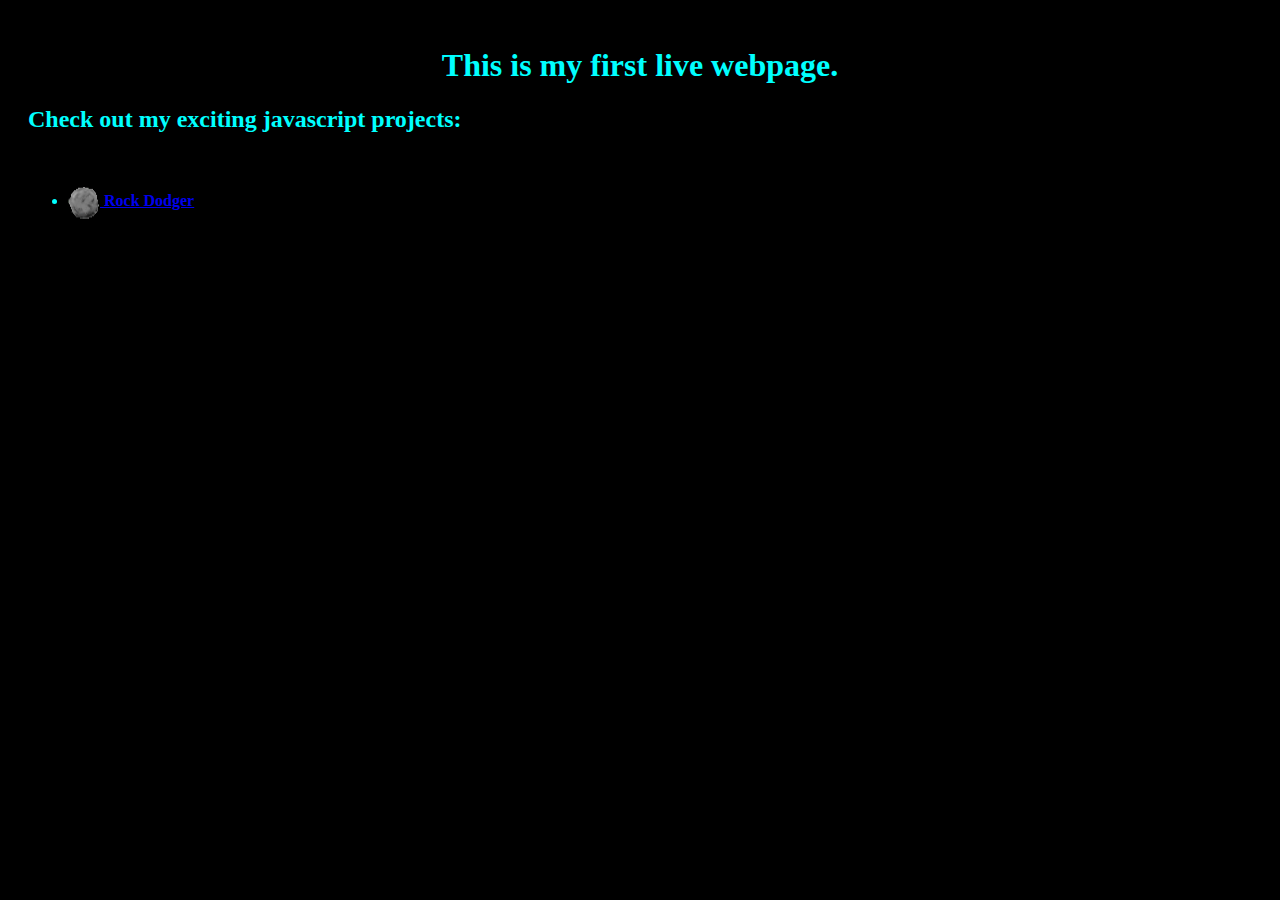
<file: index.html>
<html>
 <head>
  <style>
    body {
        background : black;
        color : cyan;
    }
    h1 {
        text-align : center;
    }
    h2 {
        text-weight : bold;
        margin-left : 20px;
    }
    li {
       font-weight : bold;
        margin-left : 20px;
    }
  </style>
 </head>
 <body>
  <br>
  <h1>This is my first live webpage.</h1>
  <p><h2>Check out my exciting javascript projects:</h2> <br>
  <ul>
   <li><a href=".\game\game.html"><img src=".\game\sprites\rock1.png" style="vertical-align:middle" /> Rock Dodger</a></li>
  </p>
  </ul>
 </body>
</html>
</file>
